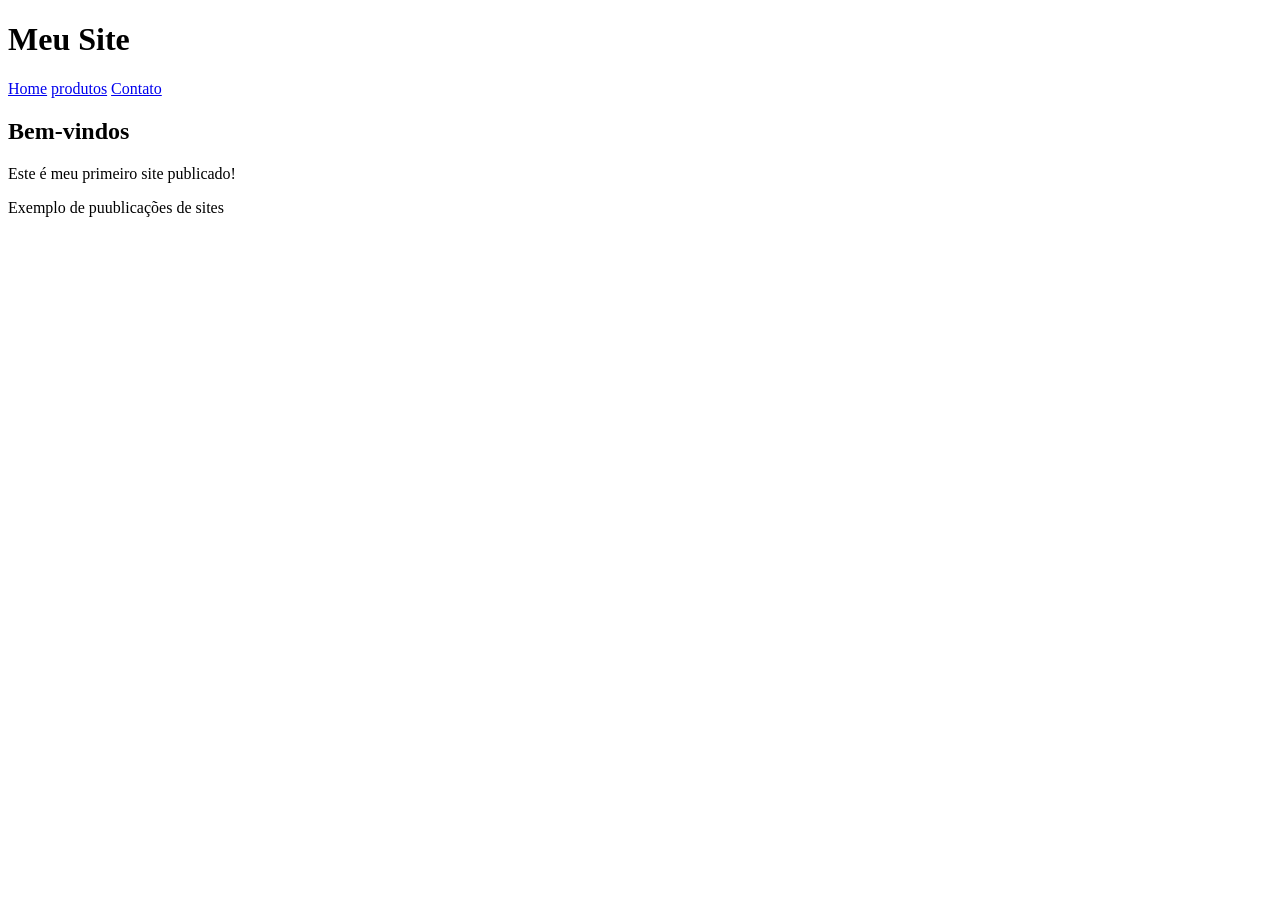
<file: index.html>
<!DOCTYPE html>
<html lang="pt-br">
<head>
    <meta charset="UTF-8">
    <meta name="viewport" content="width=device-width, initial-scale=1.0">
    <title>meu site</title>
</head>
<body>
    <header>
        <h1>Meu Site</h1>
    </header>
    <nav>
        <a href="index.html">Home</a>
        <a href="produtos.html">produtos</a>
        <a href="contato.html">Contato</a>
    </nav>
    <main>
        <h2>Bem-vindos</h2>
        <p>Este é meu primeiro site publicado!</p>
    </main>
    <footer>
        <p>Exemplo de puublicações de sites</p>
    </footer>
    
</body>
</html>
</file>
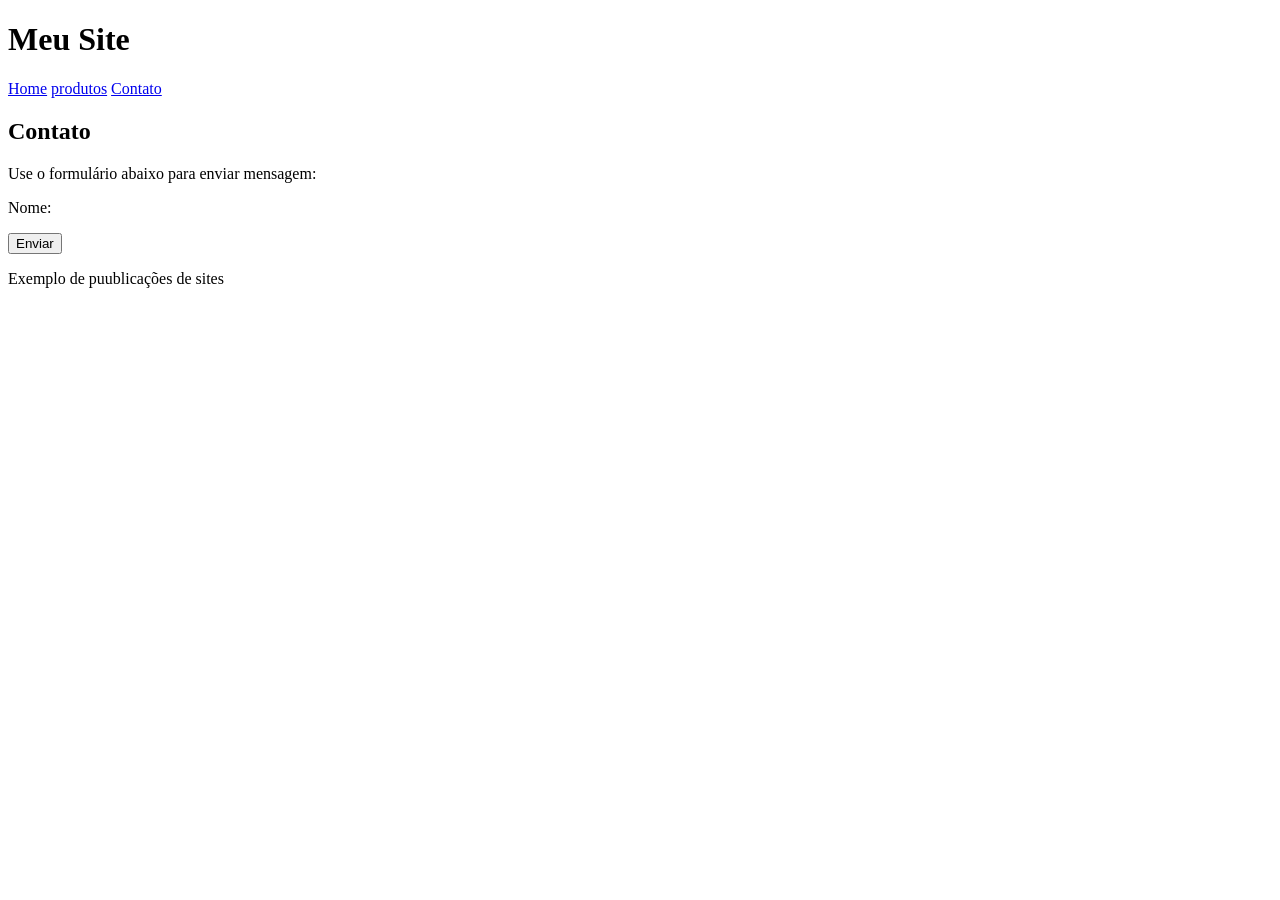
<file: contato.html>
<!DOCTYPE html>
<html lang="pt-br">
<head>
    <meta charset="UTF-8">
    <meta name="viewport" content="width=device-width, initial-scale=1.0">
    <title>Contato-meu site</title>
</head>
<body>
    <header>
        <h1>Meu Site</h1>
    </header>
    <nav>
        <a href="index.html">Home</a>
        <a href="produtos.html">produtos</a>
        <a href="contato.html">Contato</a>
    </nav>
    <main>
        <h2>Contato</h2>
        <p>Use o formulário abaixo para enviar mensagem:</p>
        <form action="" method="post">
            <p>
                <label for="nome">Nome:</label>
                <label for="text" name="nome" id="nome"></label>
            </p>
            <button type="submit">Enviar</button>



        </form>
    </main>
    <footer>
        <p>Exemplo de puublicações de sites</p>
    </footer>
    
</body>
</html>
</file>
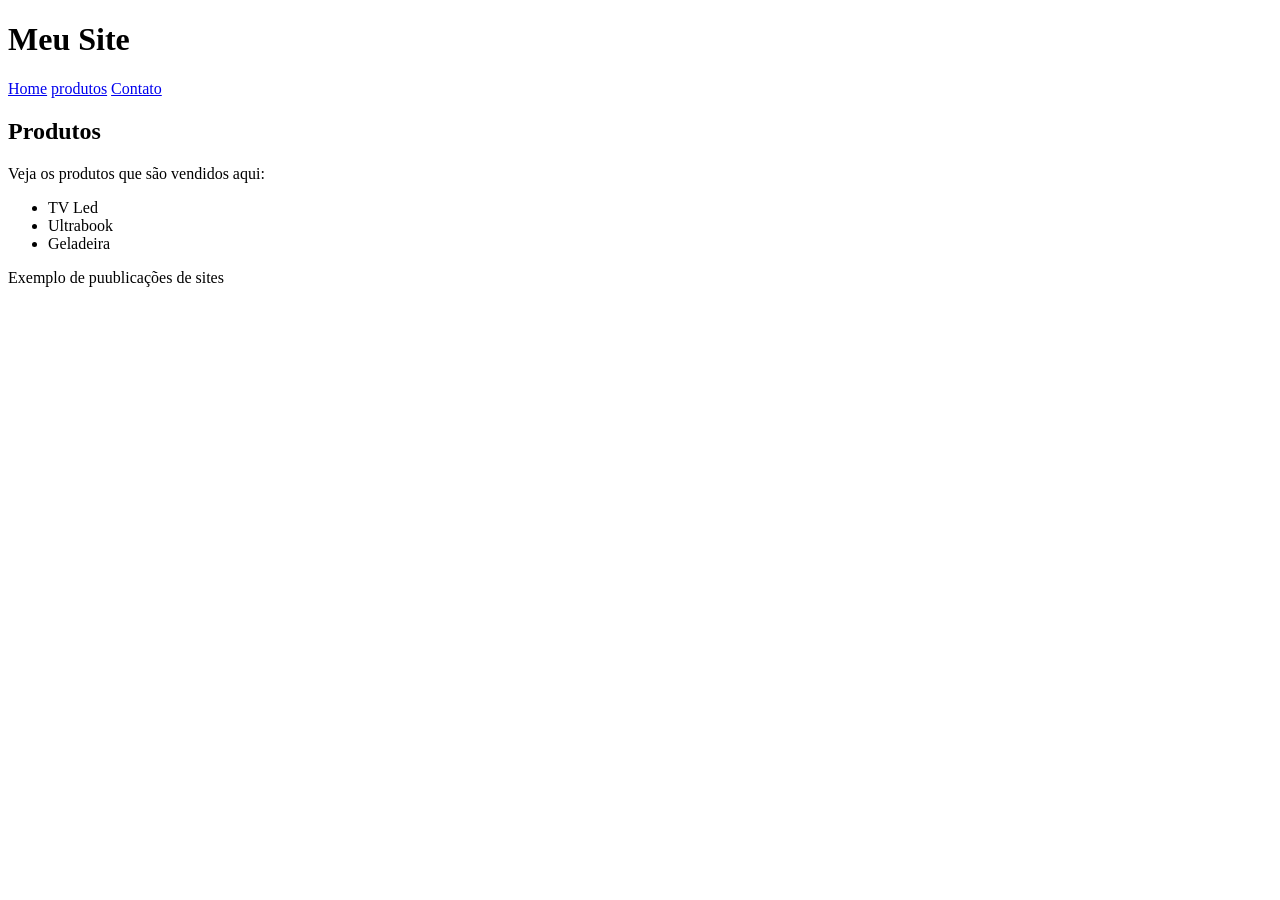
<file: produtos.html>
<!DOCTYPE html>
<html lang="pt-br">
<head>
    <meta charset="UTF-8">
    <meta name="viewport" content="width=device-width, initial-scale=1.0">
    <title>Produtos-meu site</title>
</head>
<body>
    <header>
        <h1>Meu Site</h1>
    </header>
    <nav>
        <a href="index.html">Home</a>
        <a href="produtos.html">produtos</a>
        <a href="contato.html">Contato</a>
    </nav>
    <main>
        <h2>Produtos</h2>
        <p>Veja os produtos que são vendidos aqui:</p>
        <ul>
            <li>TV Led</li>
            <li>Ultrabook</li>
            <li>Geladeira</li>
        </ul>
    </main>
    <footer>
        <p>Exemplo de puublicações de sites</p>
    </footer>
    
</body>
</html>
</file>
